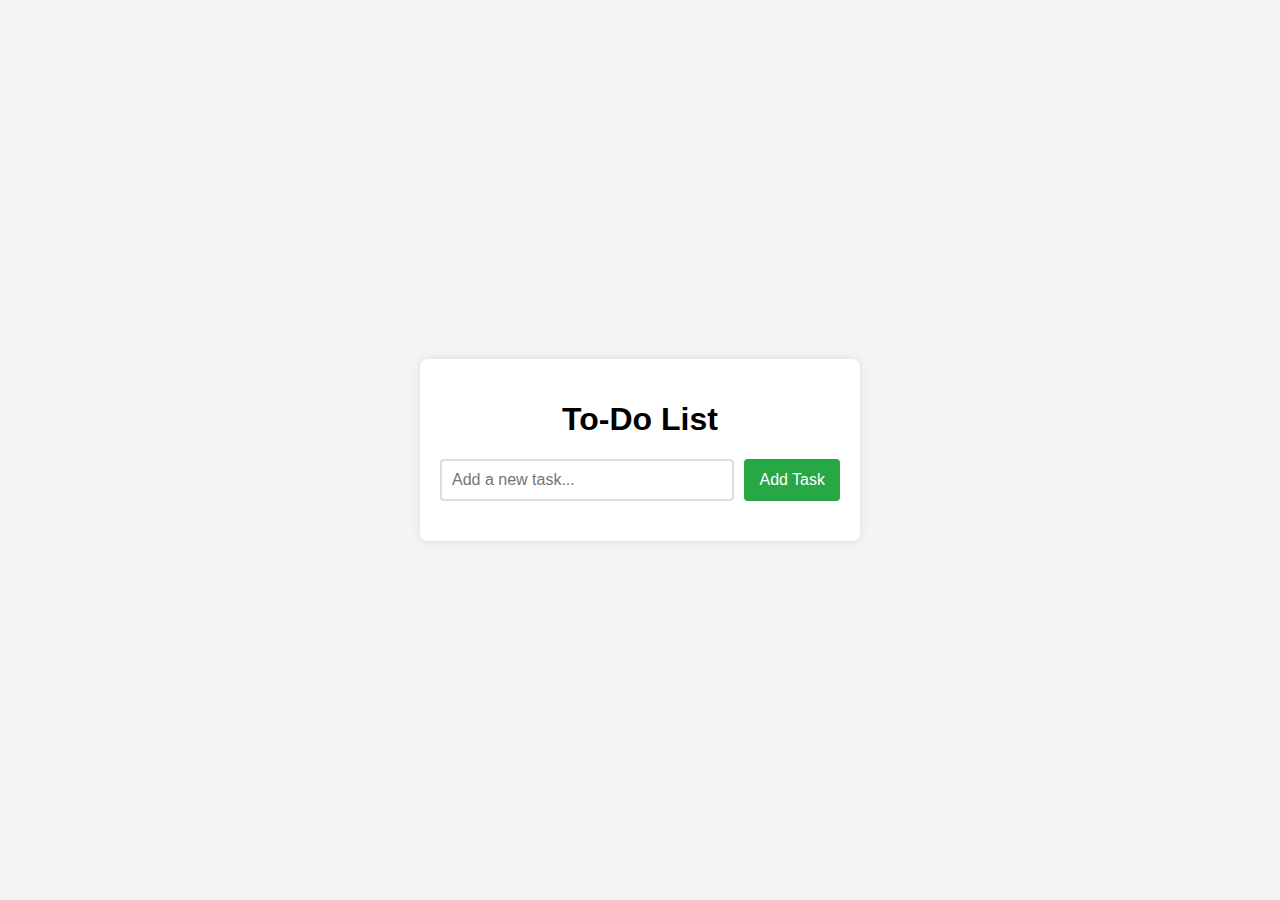
<file: OctaNet Internship web/TODOLIST/todolist.html>
<!DOCTYPE html>
<html lang="en">
<head>
    <meta charset="UTF-8">
    <meta name="viewport" content="width=device-width, initial-scale=1.0">
    <title>To-Do List</title>
    <link rel="stylesheet" href="style.css">
</head>
<body>
    <div class="todo-container">
        <h1>To-Do List</h1>
        <div class="input-container">
            <input type="text" id="todo-input" placeholder="Add a new task...">
            <button id="add-btn">Add Task</button>
        </div>
        <ul id="todo-list"></ul>
    </div>

    <script src="script.js"></script>
</body>
</html>
</file>
<file: OctaNet Internship web/TODOLIST/style.css>
/* styles.css */
body {
    font-family: Arial, sans-serif;
    background-color: #f4f4f4;
    margin: 0;
    padding: 0;
    display: flex;
    justify-content: center;
    align-items: center;
    height: 100vh;
}

.todo-container {
    background-color: white;
    padding: 20px;
    border-radius: 8px;
    box-shadow: 0 0 10px rgba(0, 0, 0, 0.1);
    width: 400px;
}

h1 {
    text-align: center;
}

.input-container {
    display: flex;
    margin-bottom: 20px;
}

#todo-input {
    flex: 1;
    padding: 10px;
    font-size: 16px;
    border: 2px solid #ddd;
    border-radius: 4px;
}

#add-btn {
    background-color: #28a745;
    color: white;
    border: none;
    padding: 10px 15px;
    font-size: 16px;
    border-radius: 4px;
    cursor: pointer;
    margin-left: 10px;
}

#add-btn:hover {
    background-color: #218838;
}

#todo-list {
    list-style-type: none;
    padding: 0;
}

.todo-item {
    background-color: #f9f9f9;
    padding: 10px;
    border-bottom: 1px solid #ddd;
    display: flex;
    justify-content: space-between;
    align-items: center;
}

.todo-item button {
    background-color: #dc3545;
    color: white;
    border: none;
    padding: 5px 10px;
    font-size: 14px;
    border-radius: 4px;
    cursor: pointer;
}

.todo-item button:hover {
    background-color: #c82333;
}

.todo-item.completed {
    text-decoration: line-through;
    color: grey;
}
</file>
